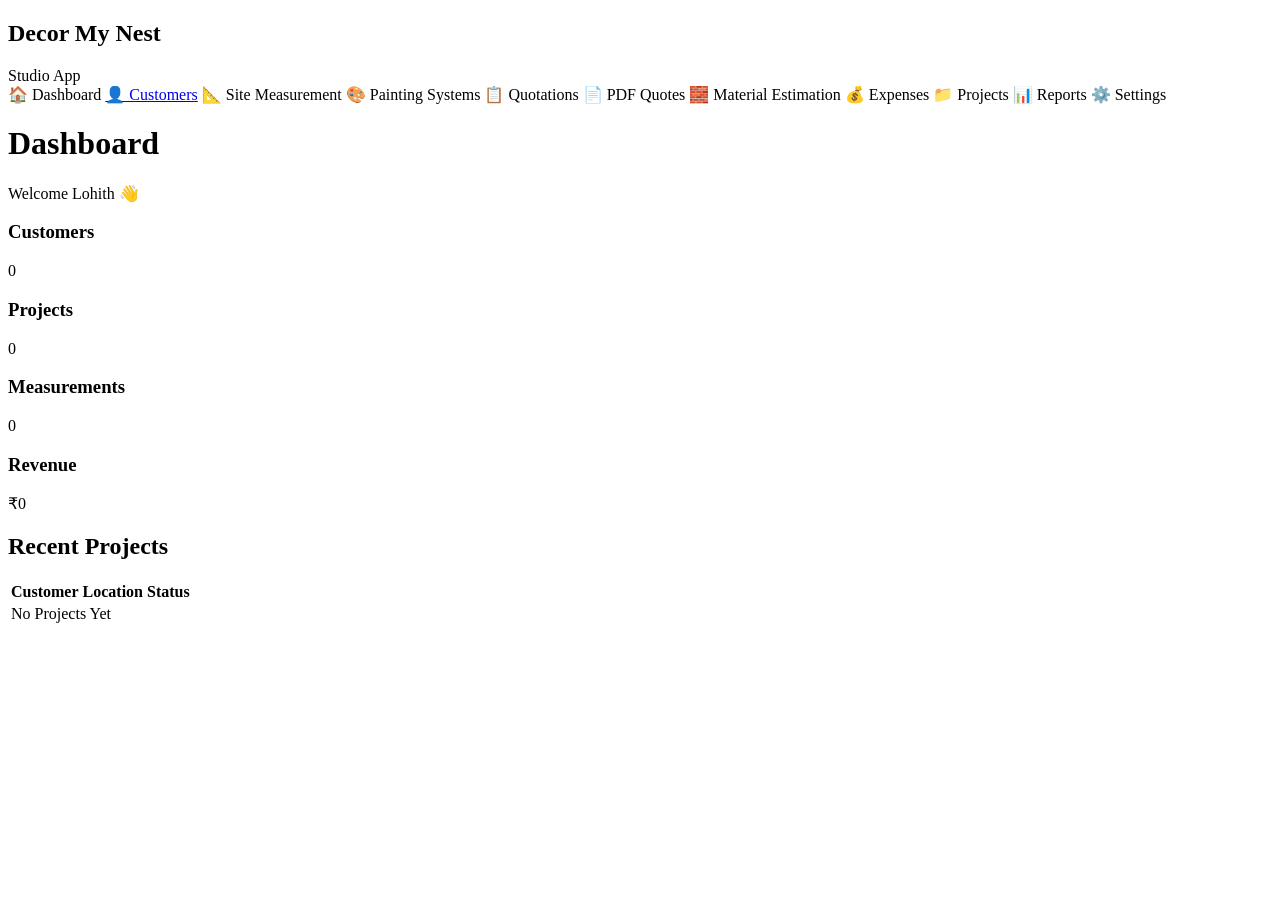
<file: dashboard.html>
<!DOCTYPE html>
<html lang="en">
<head>
    <meta charset="UTF-8">
    <meta name="viewport" content="width=device-width, initial-scale=1.0">
    <title>Decor My Nest Studio App</title>

    <link rel="stylesheet" href="assets/css/dashboard.css">
    <script defer src="assets/js/dashboard.js"></script>

    <link rel="preconnect" href="https://fonts.googleapis.com">
    <link rel="preconnect" href="https://fonts.gstatic.com" crossorigin>
    <link href="https://fonts.googleapis.com/css2?family=Inter:wght@300;400;500;600;700&display=swap" rel="stylesheet" media="print" onload="this.media='all'">
    <noscript><link href="https://fonts.googleapis.com/css2?family=Inter:wght@300;400;500;600;700&display=swap" rel="stylesheet"></noscript>
</head>

<body>

<div class="app">

    <!-- Sidebar -->

    <aside class="sidebar">

        <div class="logo">

            <h2>Decor My Nest</h2>
            <span>Studio App</span>

        </div>

        <nav>

            <a class="active">🏠 Dashboard</a>
            <a href="customers.html">👤 Customers</a>
            <a>📐 Site Measurement</a>
            <a>🎨 Painting Systems</a>
            <a>📋 Quotations</a>
            <a>📄 PDF Quotes</a>
            <a>🧱 Material Estimation</a>
            <a>💰 Expenses</a>
            <a>📁 Projects</a>
            <a>📊 Reports</a>
            <a>⚙️ Settings</a>

        </nav>

    </aside>


    <!-- Main -->

    <main class="content">

        <header>

            <h1>Dashboard</h1>

            <div class="user">

                Welcome Lohith 👋

            </div>

        </header>

        <section class="cards">

            <div class="card">
                <h3>Customers</h3>
                <p>0</p>
            </div>

            <div class="card">
                <h3>Projects</h3>
                <p>0</p>
            </div>

            <div class="card">
                <h3>Measurements</h3>
                <p>0</p>
            </div>

            <div class="card">
                <h3>Revenue</h3>
                <p>₹0</p>
            </div>

        </section>


        <section class="panel">

            <h2>Recent Projects</h2>

            <table>

                <tr>

                    <th>Customer</th>
                    <th>Location</th>
                    <th>Status</th>

                </tr>

                <tr>

                    <td colspan="3">

                        No Projects Yet

                    </td>

                </tr>

            </table>

        </section>

    </main>

</div>

</body>
</html>
</file>
<file: assets/css/dashboard.css>
/* Decor My Nest — Dashboard module
   Reuses design tokens + crm-badge/status classes from customers.css */

.dash { position: relative; display: flex; flex-direction: column; gap: 22px; }

.dash-watermark { display: none; }

.dash-welcome-row {
  display: flex; justify-content: space-between; align-items: flex-start; gap: 16px; flex-wrap: wrap;
}
.dash-welcome-row h1 {
  margin: 0; font: 800 clamp(22px, 3vw, 30px)/1.2 "Manrope", sans-serif;
  display: flex; align-items: center; gap: 8px;
}
.dash-welcome-row .crm-sub { margin: 4px 0 0; }
.dash-wave { display: inline-block; animation: dash-wave-anim 1.6s ease-in-out infinite; transform-origin: 70% 70%; }
@keyframes dash-wave-anim {
  0%, 100% { transform: rotate(0deg); }
  15% { transform: rotate(14deg); }
  30% { transform: rotate(-8deg); }
  45% { transform: rotate(14deg); }
  60% { transform: rotate(0deg); }
}
.dash-welcome-actions { display: flex; gap: 10px; flex-shrink: 0; }
.dash-outline-action { border: 1px solid var(--line); background: var(--white); }

.dash-stats {
  display: grid;
  grid-template-columns: repeat(4, 1fr);
  gap: 14px;
}

.dash-stat {
  background: var(--white); border: 1px solid var(--line); border-radius: 14px;
  padding: 18px 20px; box-shadow: var(--shadow);
  display: flex; flex-direction: column; gap: 6px;
  cursor: pointer; transition: transform .12s ease, box-shadow .12s ease;
  position: relative; overflow: hidden;
}
.dash-stat::before {
  content: ""; position: absolute; top: 0; left: 0; right: 0; height: 4px;
  background: var(--dash-accent, var(--green-2));
}
.dash-stat:hover { transform: translateY(-3px); box-shadow: 0 12px 28px rgba(0,0,0,.1); }
.dash-stat:active { transform: translateY(-1px); }
.dash-stat-icon {
  width: 44px; height: 44px; border-radius: 12px; background: var(--dash-accent-bg, var(--paper-2));
  display: flex; align-items: center; justify-content: center; margin-bottom: 2px;
}
.dash-stat-icon svg { width: 22px; height: 22px; stroke: var(--dash-accent, var(--green-2)); fill: none; stroke-width: 2; stroke-linecap: round; stroke-linejoin: round; }
.dash-stat-amber { --dash-accent: #c17817; --dash-accent-bg: #fdecd2; }
.dash-stat-green { --dash-accent: #1d7a4a; --dash-accent-bg: #d9f2e0; }
.dash-stat-blue { --dash-accent: #1a6fb0; --dash-accent-bg: #d6e9fb; }
.dash-stat-purple { --dash-accent: #6b46c1; --dash-accent-bg: #e9e0f9; }
.dash-stat-label {
  font-size: 11px; font-weight: 700; letter-spacing: .04em; color: var(--muted); order: 3;
}
.dash-stat-value {
  font: 800 28px/1.1 "Manrope", sans-serif; color: var(--ink); order: 2;
}
.dash-stat-sub { font-size: 12px; color: var(--dash-accent, var(--green-2)); font-weight: 700; order: 4; }

.dash-tile-grid {
  display: grid;
  grid-template-columns: repeat(4, 1fr);
  gap: 14px;
}
.dash-tile {
  background: #fdf3e3; border: 1px solid #f0dfc0; border-radius: 14px;
  padding: 22px 16px; display: flex; flex-direction: column; align-items: center; text-align: center; gap: 6px;
  cursor: pointer; transition: transform .12s ease, box-shadow .12s ease; font-family: inherit;
}
.dash-tile:hover { transform: translateY(-2px); box-shadow: 0 10px 24px rgba(0,0,0,.08); background: #fbecd4; }
.dash-tile:active { transform: translateY(0); }
.dash-tile-icon {
  width: 48px; height: 48px; border-radius: 12px; background: var(--white);
  display: flex; align-items: center; justify-content: center; margin-bottom: 4px; box-shadow: var(--shadow);
}
.dash-tile-icon svg { width: 24px; height: 24px; stroke: #a8641f; fill: none; stroke-width: 1.8; stroke-linecap: round; stroke-linejoin: round; }
.dash-tile strong { font-size: 14px; color: var(--ink); }
.dash-tile span { font-size: 11.5px; color: var(--muted); line-height: 1.4; }

.dash-columns {
  display: grid;
  grid-template-columns: 1fr 1fr 1fr;
  gap: 18px;
}

.dash-panel {
  background: var(--white); border: 1px solid var(--line); border-radius: 14px;
  padding: 18px 20px; box-shadow: var(--shadow);
}
.dash-panel-head {
  display: flex; justify-content: space-between; align-items: center; margin-bottom: 14px;
}
.dash-panel-head h2 { margin: 0; font: 700 15px "Manrope", sans-serif; }

.dash-list { display: flex; flex-direction: column; gap: 12px; }
.dash-row {
  display: flex; justify-content: space-between; align-items: center; gap: 12px;
  padding-bottom: 12px; border-bottom: 1px solid var(--line);
}
.dash-row:last-child { border-bottom: 0; padding-bottom: 0; }
.dash-row strong { font-size: 13.5px; }

.dash-empty { color: var(--muted); font-size: 13px; margin: 0; }
.dash-inline-link {
  border: 0; background: transparent; color: var(--green-2); font-weight: 700;
  font-size: 13px; cursor: pointer; padding: 0; text-decoration: underline;
}

.dash-pipeline { display: flex; flex-direction: column; gap: 10px; }
.dash-pipeline-row { display: grid; grid-template-columns: 90px 1fr 30px; align-items: center; gap: 10px; }
.dash-pipeline-label { font-size: 12px; font-weight: 700; color: var(--muted); }
.dash-pipeline-bar { background: var(--paper-2); border-radius: 999px; height: 8px; overflow: hidden; }
.dash-pipeline-fill { height: 100%; border-radius: 999px; background: var(--green-2); }
.dash-pipeline-fill.status-draft { background: #b9c0bb; }
.dash-pipeline-fill.status-sent { background: var(--orange); }
.dash-pipeline-fill.status-accepted { background: var(--green); }
.dash-pipeline-fill.status-rejected { background: #ad614b; }
.dash-pipeline-fill.status-expired { background: #8a7207; }
.dash-pipeline-fill.status-wip-work-in-progress { background: #b5651d; }
.dash-pipeline-fill.status-completed { background: #1d4a35; }
.dash-pipeline-count { font-size: 12px; font-weight: 700; text-align: right; color: var(--ink); }

.dash-footer-bar {
  display: flex; flex-wrap: wrap; gap: 22px; justify-content: center;
  padding: 16px 20px; border-top: 1px solid var(--line); margin-top: 4px;
  font-size: 12.5px; color: var(--muted);
}
.dash-footer-bar.hidden { display: none; }
.dash-footer-bar span { display: flex; align-items: center; gap: 6px; }
.dash-footer-bar svg { width: 14px; height: 14px; stroke: var(--green-2); fill: none; stroke-width: 2; }

@media (max-width: 1100px) {
  .dash-columns { grid-template-columns: 1fr 1fr; }
}

@media (max-width: 900px) {
  .dash-stats { grid-template-columns: repeat(2, 1fr); }
  .dash-tile-grid { grid-template-columns: repeat(2, 1fr); }
  .dash-columns { grid-template-columns: 1fr; }
}

@media (max-width: 480px) {
  .dash-stats { grid-template-columns: 1fr; }
  .dash-tile-grid { grid-template-columns: 1fr; }
}
</file>
